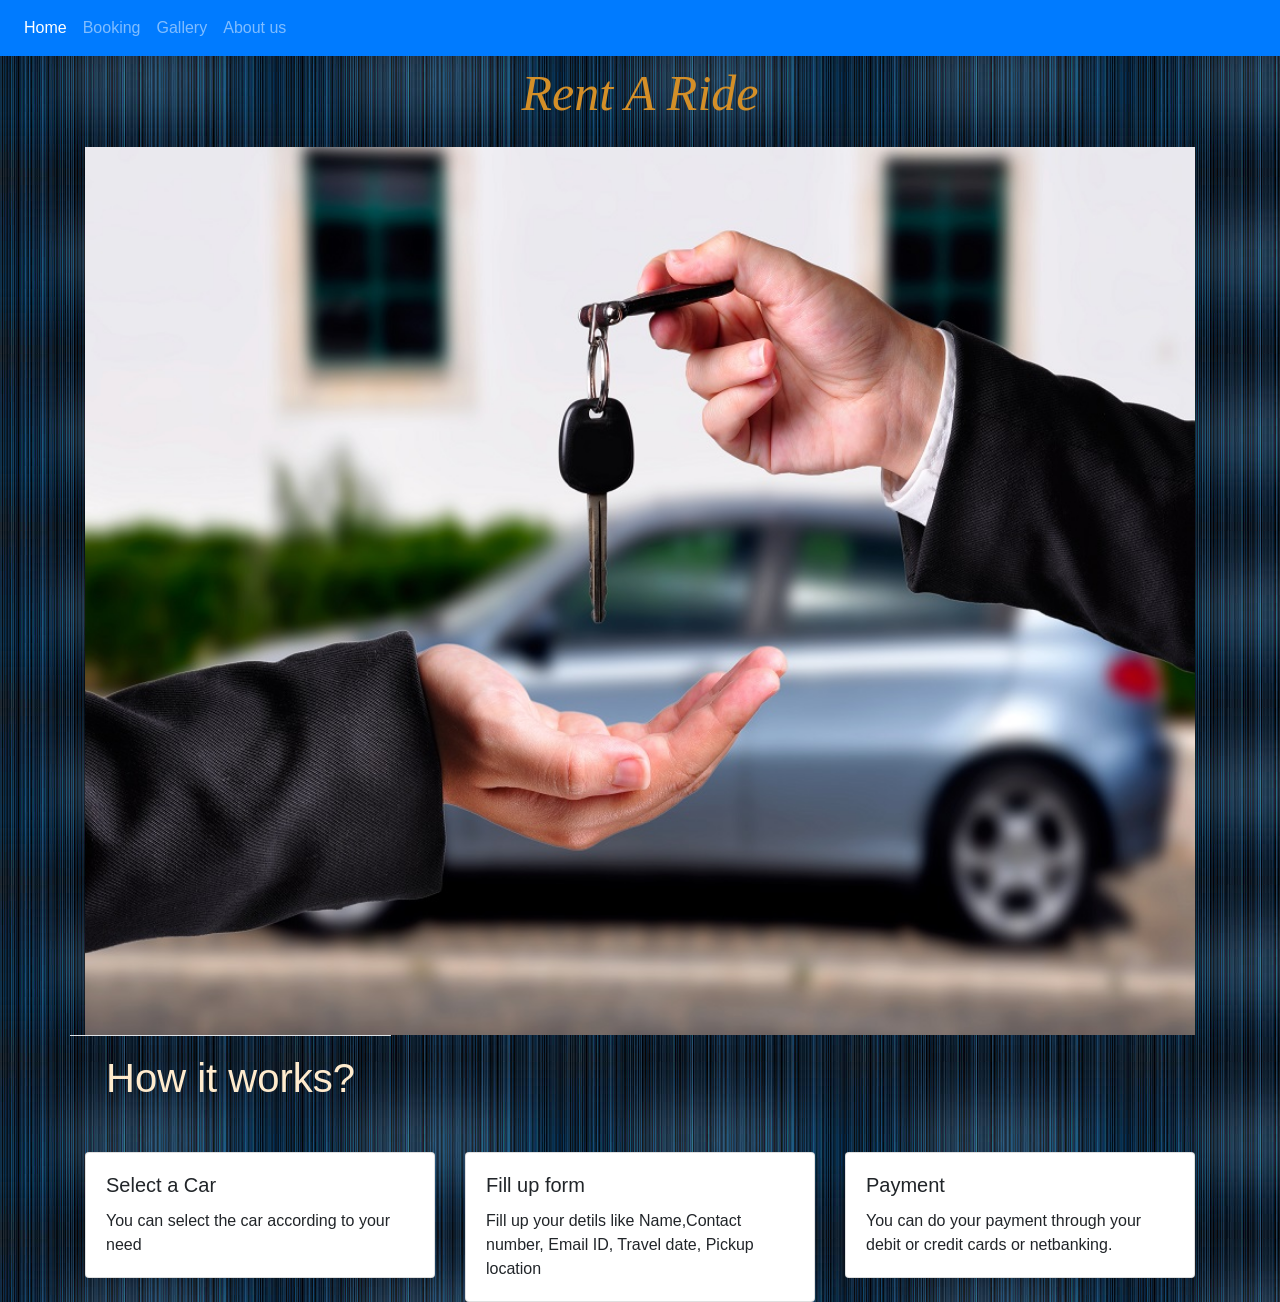
<file: index.html>
<!DOCTYPE html>
<html lang="en">
<head>
    <meta charset="UTF-8">
    <meta name="viewport" content="width=device-width, initial-scale=1.0">
    <title>RentARide</title>
    <link rel="stylesheet" href="https://cdn.jsdelivr.net/npm/bootstrap@4.5.3/dist/css/bootstrap.min.css" integrity="sha384-TX8t27EcRE3e/ihU7zmQxVncDAy5uIKz4rEkgIXeMed4M0jlfIDPvg6uqKI2xXr2" crossorigin="anonymous">
    <link rel="stylesheet" href="css/style.css">
  </head>
<body class="background">
  <nav class="navbar navbar-expand-sm bg-primary navbar-dark">
    <ul class="navbar-nav">
      <li class="nav-item active">
        <a class="nav-link" href="index.html">Home</a>
      </li>
      <li class="nav-item">
        <a class="nav-link" href="booking.html">Booking</a>
      </li>
      <li class="nav-item">
        <a class="nav-link" href="gallery.html">Gallery</a>
      </li>
      <li class="nav-item">
        <a class="nav-link" href="about.html">About us</a>
      </li>
    </ul>
  </nav>
  
    <center><p class="textstyle">Rent A Ride</p></center>
    <div class="container">
        <div class="row">
            <div class="col col-12 col-sm-12 col-md-12 col-lg-12 col-xl-12">
                <div id="carouselExampleFade" class="carousel slide carousel-fade" data-ride="carousel">
                    <div class="carousel-inner">
                      <div class="carousel-item active">
                        <img src="images/rent-a-car-1.jpg" class="d-block w-100" alt="...">
                      </div>
                      <div class="carousel-item">
                        <img src="images/download.jpg" class="d-block w-100" alt="...">
                      </div>
                      <div class="carousel-item">
                        <img src="images/images.jpg" class="d-block w-100" alt="...">
                      </div>
                    </div>
                    <div class="carousel-inner">
                      <div class="carousel-item ">
                        <img src="images/images (1).jpg" class="d-block w-100" alt="...">
                      </div>
                    <a class="carousel-control-prev" href="#carouselExampleFade" role="button" data-slide="prev">
                      <span class="carousel-control-prev-icon" aria-hidden="true"></span>
                      <span class="sr-only">Previous</span>
                    </a>
                    <a class="carousel-control-next" href="#carouselExampleFade" role="button" data-slide="next">
                      <span class="carousel-control-next-icon" aria-hidden="true"></span>
                      <span class="sr-only">Next</span>
                    </a>
                  </div>
            </div>
        </div>
        <div class="row">
            <div class="col col-12 col-sm-12 col-md-12 col-lg-12 col-xl-12">
                <table class="table">
                    <tr>
                        <td></td>
                        <td><p class="textnew">How it works?</p></td>
                        <td></td>
                    </tr>
                </table>
            </div>
        </div>
    </div>
    <div class="row">
        <div class="col-sm-4 col-md-4 col-lg-4 col-xl-4">
          <div class="card">
            <div class="card-body">
              <h5 class="card-title">Select a Car</h5>
              <p class="card-text">You can select the car according to your need</p>
            </div>
          </div>
        </div>
        <div class="col-sm-4 col-md-4 col-lg-4 col-xl-4">
          <div class="card">
            <div class="card-body">
              <h5 class="card-title">Fill up form</h5>
              <p class="card-text">Fill up your detils like Name,Contact number, Email ID, Travel date, Pickup location</p>
              </div>
          </div>
        </div>
        <div class="col-sm-4 col-md-4 col-lg-4 col-xl-4">
            <div class="card">
              <div class="card-body">
                <h5 class="card-title">Payment</h5>
                <p class="card-text">You can do your payment through your debit or credit cards or netbanking.</p>
                </div>
            </div>
          </div>
      </div>
    <script src="https://code.jquery.com/jquery-3.5.1.slim.min.js" integrity="sha384-DfXdz2htPH0lsSSs5nCTpuj/zy4C+OGpamoFVy38MVBnE+IbbVYUew+OrCXaRkfj" crossorigin="anonymous"></script>
<script src="https://cdn.jsdelivr.net/npm/bootstrap@4.5.3/dist/js/bootstrap.bundle.min.js" integrity="sha384-ho+j7jyWK8fNQe+A12Hb8AhRq26LrZ/JpcUGGOn+Y7RsweNrtN/tE3MoK7ZeZDyx" crossorigin="anonymous"></script>
</body>
</html>
</file>
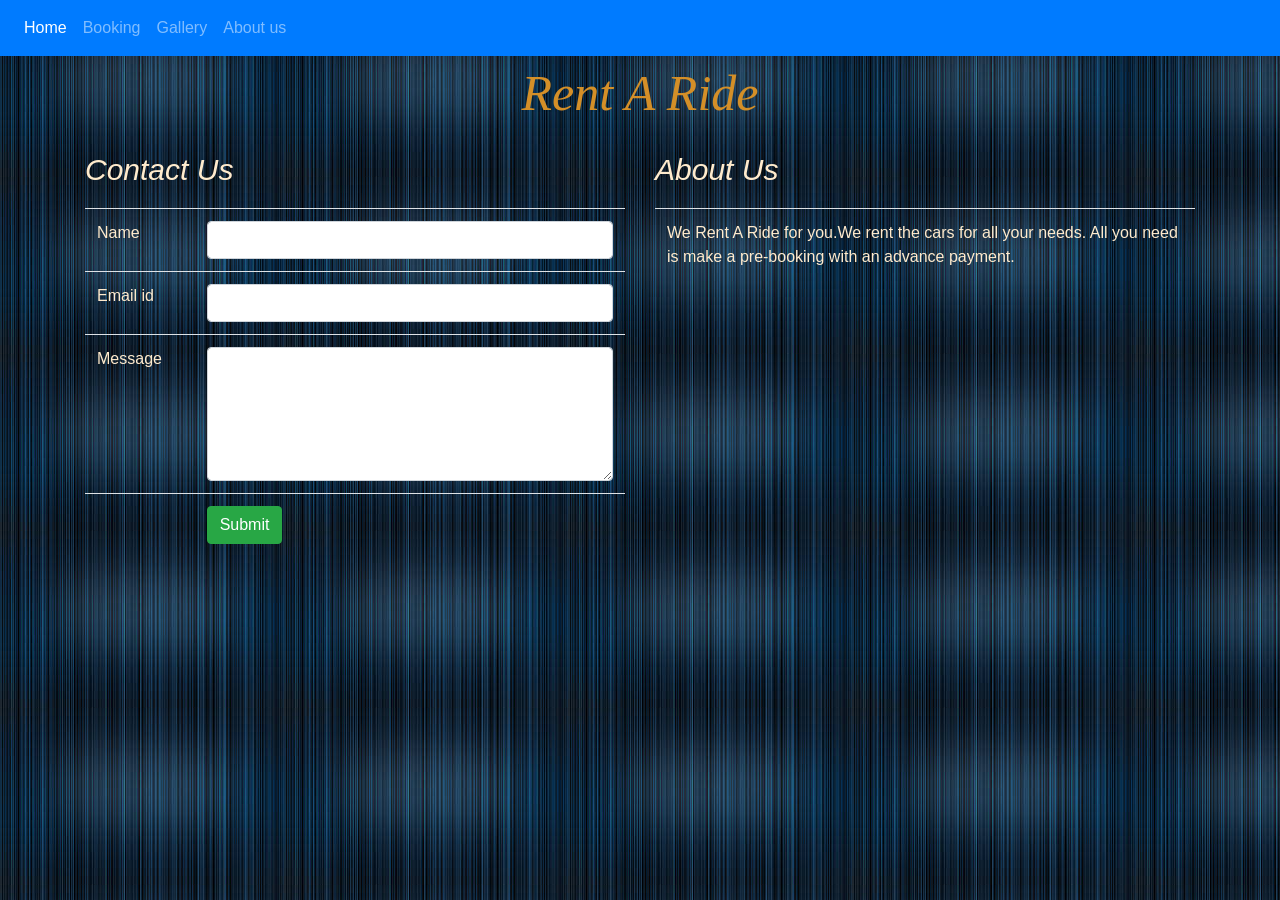
<file: about.html>
<!DOCTYPE html>
<html lang="en">
<head>
    <meta charset="UTF-8">
    <meta name="viewport" content="width=device-width, initial-scale=1.0">
    <title>About Us</title>
    <link rel="stylesheet" href="https://cdn.jsdelivr.net/npm/bootstrap@4.5.3/dist/css/bootstrap.min.css" integrity="sha384-TX8t27EcRE3e/ihU7zmQxVncDAy5uIKz4rEkgIXeMed4M0jlfIDPvg6uqKI2xXr2" crossorigin="anonymous">
<link rel="stylesheet" href="css/style.css">
</head>
<body class="background">
    <nav class="navbar navbar-expand-sm bg-primary navbar-dark">
        <ul class="navbar-nav">
          <li class="nav-item active">
            <a class="nav-link" href="index.html">Home</a>
          </li>
          <li class="nav-item">
            <a class="nav-link" href="booking.html">Booking</a>
          </li>
          <li class="nav-item">
            <a class="nav-link" href="gallery.html">Gallery</a>
          </li>
          <li class="nav-item">
            <a class="nav-link" href="about.html">About us</a>
          </li>
        </ul>
      </nav>
    <center><p class="textstyle">Rent A Ride</p></center>
    <div class="container">
        <div class="row">
            <div class="col col-12 col-sm-6 col-md-6 col-lg-6 col-xl-6">
                <table class="table">
                    <p class="textnext">Contact Us</p>
                    <tr class="texttable">
                        <td>Name</td>
                        <td><input type="text" class="form-control"></td>
                    </tr>
                    <tr class="texttable">
                        <td>Email id</td>
                        <td><input type="text" class="form-control"></td>
                    </tr>
                    <tr class="texttable">
                        <td>Message</td>
                        <td><textarea name="" id="" cols="30" rows="5" class="form-control"></textarea></td>
                    </tr>
                    <tr class="texttable">
                        <td></td>
                        <td><button class="btn btn-success">Submit</button></td>
                    </tr>
                    
                </table>
            </div>
            <div class="col col-12 col-sm-6 col-md-6 col-lg-6 col-xl-6">
                <table class="table">
                    <p class="textnext">About Us          </p>
                    <tr>
                        <td><p class="texttable">We Rent A Ride for you.We rent the cars for all your needs.
                            All you need is make a pre-booking with an advance payment.
                        </p>
                    
                    
                    </td>
                        
                    </tr>
                    
                </table>

            </div>
        </div>
    </div>
</body>
</html>
</file>
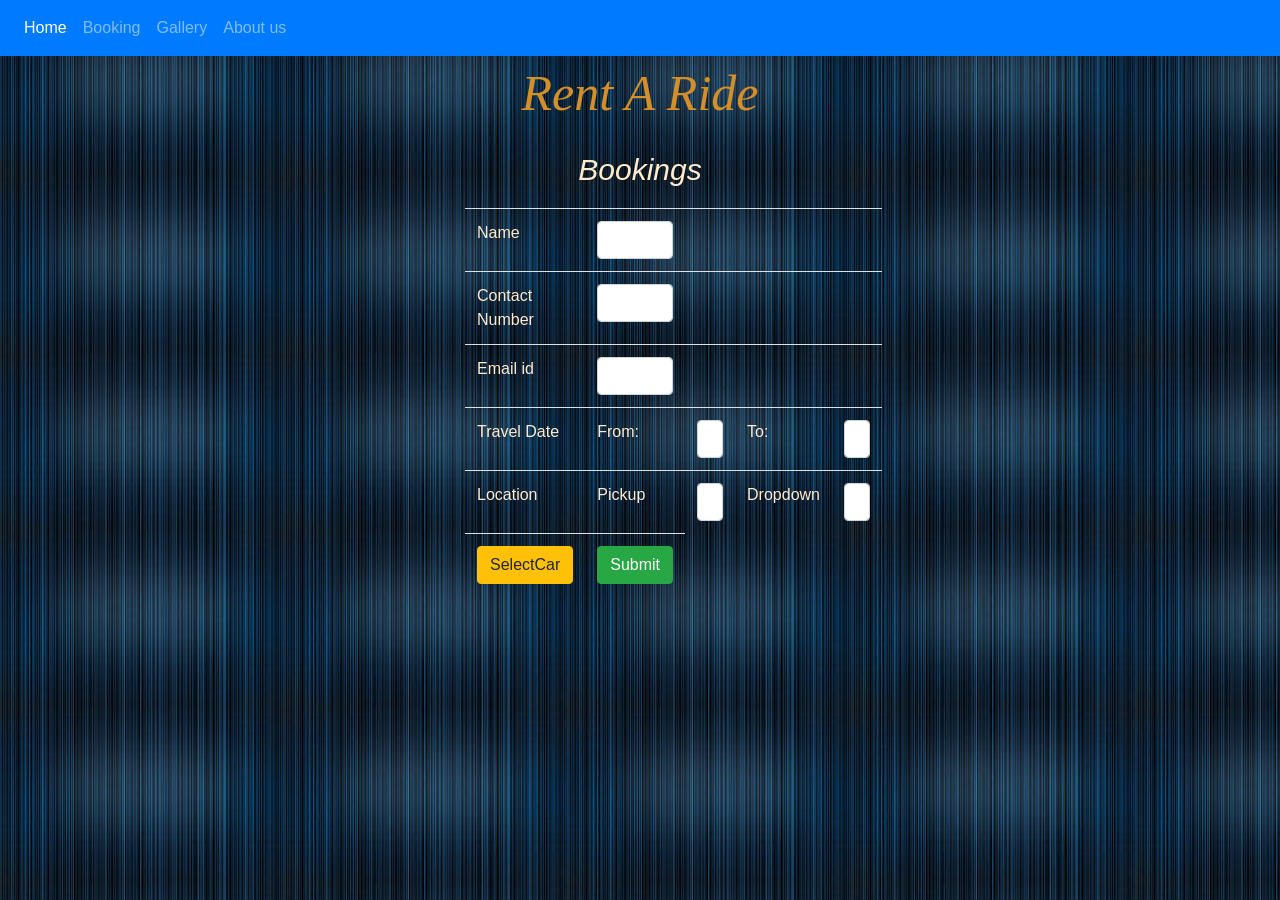
<file: booking.html>
<!DOCTYPE html>
<html lang="en">
<head>
    <meta charset="UTF-8">
    <meta name="viewport" content="width=device-width, initial-scale=1.0">
    <title>Bookings</title>
    <link rel="stylesheet" href="https://cdn.jsdelivr.net/npm/bootstrap@4.5.3/dist/css/bootstrap.min.css" integrity="sha384-TX8t27EcRE3e/ihU7zmQxVncDAy5uIKz4rEkgIXeMed4M0jlfIDPvg6uqKI2xXr2" crossorigin="anonymous">
<link rel="stylesheet" href="css/style.css">
</head>
<body class="background">
    <nav class="navbar navbar-expand-sm bg-primary navbar-dark">
        <ul class="navbar-nav">
          <li class="nav-item active">
            <a class="nav-link" href="index.php">Home</a>
          </li>
          <li class="nav-item">
            <a class="nav-link" href="booking.php">Booking</a>
          </li>
          <li class="nav-item">
            <a class="nav-link" href="gallery.php">Gallery</a>
          </li>
          <li class="nav-item">
            <a class="nav-link" href="about.php">About us</a>
          </li>
        </ul>
      </nav>
    <center><p class="textstyle">Rent A Ride</p></center>
    <div class="container">
        <div class="row">
        <div class="col col-12 col-sm-4 col-md-4 col-lg-4 col-xl-4"></div>
            <div class="col col-12 col-sm-4 col-md-4 col-lg-4 col-xl-4">
                <table class="table">
                    <center><p class="textnext">Bookings</p></center>
                    <tr class="texttable">
                        <td>Name</td>
                        <td><input type="text" class="form-control"></td>
                    <td></td>
                    <td></td>
                    <td></td>
                    </tr>
                    <tr class="texttable">
                        <td>Contact Number</td>
                        <td><input type="text" class="form-control"></td>
                        <td></td>
                        <td></td>
                        <td></td>
                    </tr>
                    <tr class="texttable">
                        <td>Email id</td>
                        <td><input type="text" class="form-control"></td>
                        <td></td>
                        <td></td>
                        <td></td>
                    </tr>
                    <tr class="texttable">
                        <td>Travel Date</td>
                        <td>From:</td>
                        <td><input type="text" class="form-control"></td>
                        <td>To:</td>
                        <td><input type="text" class="form-control"></td>
                    </tr>
                    <tr class="texttable">
                        <td>Location</td>
                        <td>Pickup</td>
                        <td><input type="text" class="form-control"></td>
                        <td>Dropdown</td>
                        <td><input type="text" class="form-control"></td>
                        
                    </tr>
                    <tr>
                        <td><button class="btn btn-warning">SelectCar</button></td>
                        <td><button class="btn btn-success">Submit</button></td>
                    </tr>
                </table>
                </div>
                <div class="col col-12 col-sm-4 col-md-4 col-lg-4 col-xl-4"></div>
            </div>
        </div>
</body>
</html>
</file>
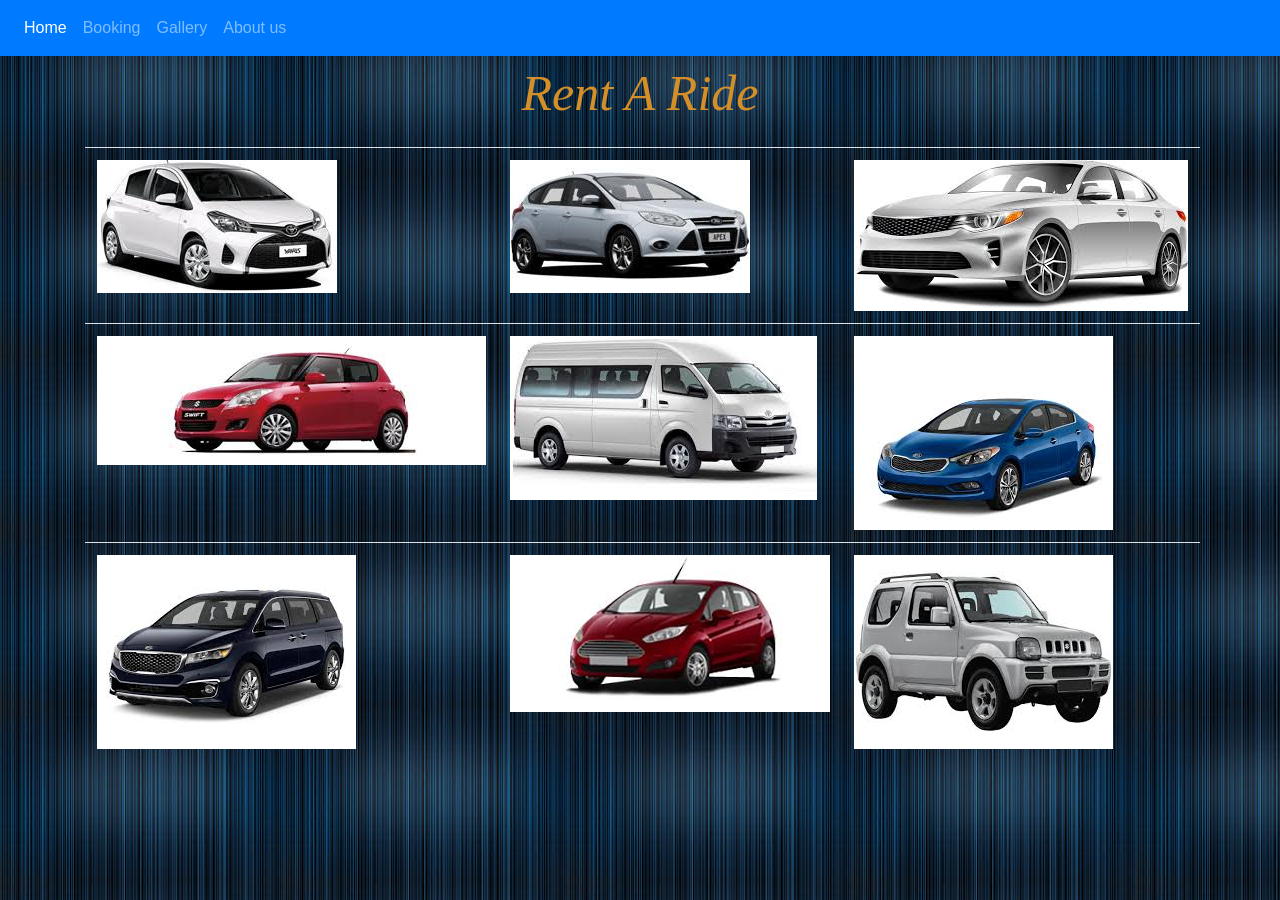
<file: gallery.html>
<!DOCTYPE html>
<html lang="en">
<head>
    <meta charset="UTF-8">
    <meta name="viewport" content="width=device-width, initial-scale=1.0">
    <title>Cars</title>
    <link rel="stylesheet" href="https://cdn.jsdelivr.net/npm/bootstrap@4.5.3/dist/css/bootstrap.min.css" integrity="sha384-TX8t27EcRE3e/ihU7zmQxVncDAy5uIKz4rEkgIXeMed4M0jlfIDPvg6uqKI2xXr2" crossorigin="anonymous">
<link rel="stylesheet" href="css/style.css">
</head>
<body class="background">
    <nav class="navbar navbar-expand-sm bg-primary navbar-dark">
        <ul class="navbar-nav">
          <li class="nav-item active">
            <a class="nav-link" href="index.html">Home</a>
          </li>
          <li class="nav-item">
            <a class="nav-link" href="booking.html">Booking</a>
          </li>
          <li class="nav-item">
            <a class="nav-link" href="gallery.html">Gallery</a>
          </li>
          <li class="nav-item">
            <a class="nav-link" href="about.html">About us</a>
          </li>
        </ul>
      </nav>
    <center><p class="textstyle">Rent A Ride</p></center>
    <div class="container">
        <div class="row">
            <div class="col col-12 col-sm-12 col-md-12 col-lg-12 col-xl-12">
            <table class="table">
                <tr>
                    <td><img src="images/images (9).jpg" alt="img-responsive" ></td>
                    <td><img src="images/images (10).jpg" alt="img-responsive" ></td>
                    <td><img src="images/images (4).jpg" alt="img-responsive" ></td>
                </tr>
                <tr>
                    <td><img src="images/images (13).jpg" alt="img-responsive" ></td>
                    <td><img src="images/images (6).jpg" alt="img-responsive" ></td>
                    <td><img src="images/images (7).jpg" alt="img-responsive" ></td>
                </tr>
                <tr>
                    <td><img src="images/images (8).jpg" alt="img-responsive" ></td>
                    <td><img src="images/images (11).jpg" alt="img-responsive" ></td>
                    <td><img src="images/images (14).jpg" alt="img-responsive" ></td>
                </tr>
            </table>
            </div>
        </div>
    </div>
    
</body>
</html>
</file>
<file: css/style.css>
.background{
    background: url("../images/download (1).jpg");
}
.textstyle{
    font-size: 50px;
    font-weight: 50;
    font-family: Georgia, 'Times New Roman', Times, serif;
    font-style: italic;
    color: rgb(212, 143, 40);

}
.textnew{
    font-size:40px;
    color: blanchedalmond;
}
.textnext{
    color: blanchedalmond;
    font-size: 30px;
    font-style: italic;
}
.texttable{
    color: blanchedalmond;
}
.textchange{
    font-style: italic;
    color: blanchedalmond;
}
</file>
